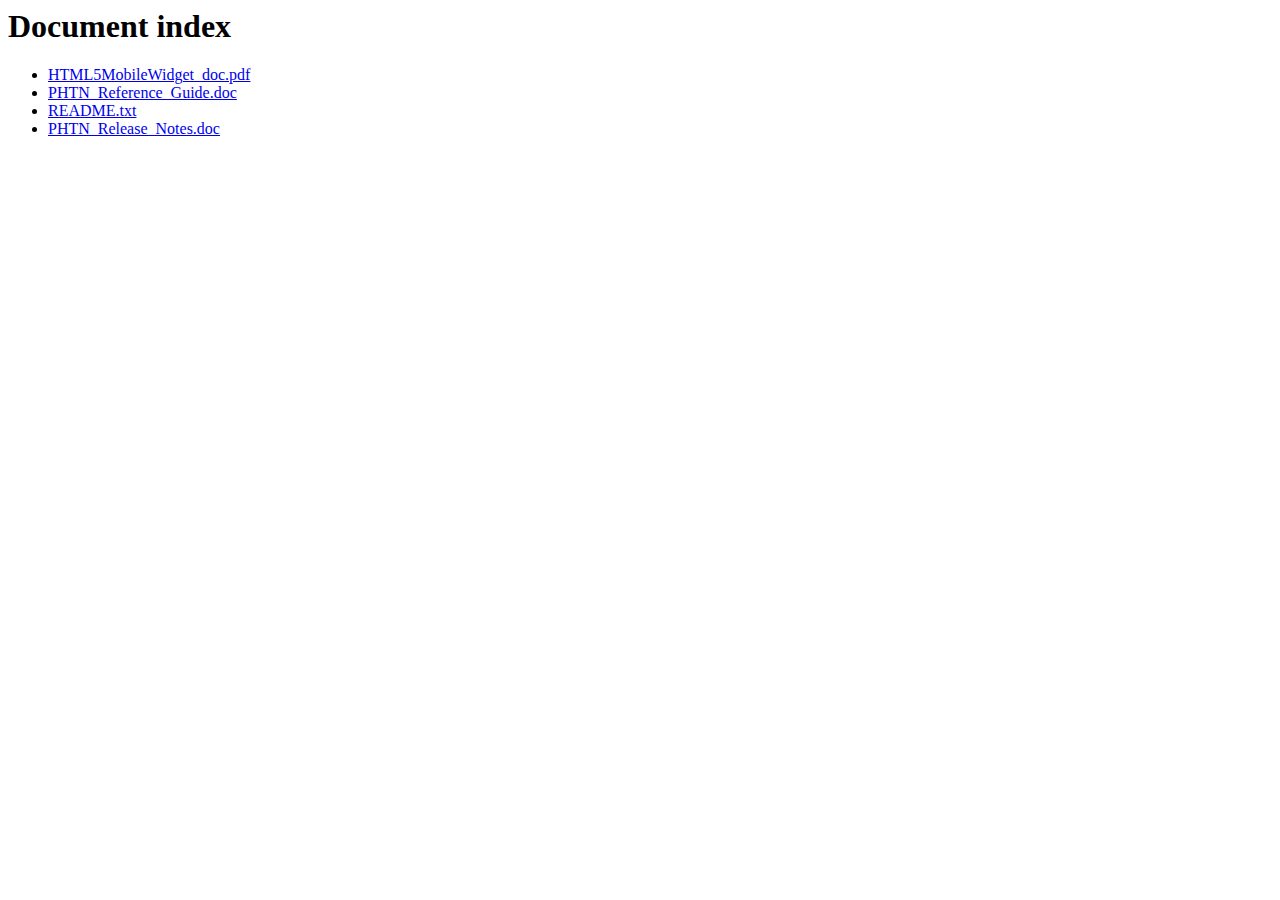
<file: docs/index.html>
<html><body><h1>Document index</h1><ul><li><a href="./HTML5MobileWidget_doc.pdf">HTML5MobileWidget_doc.pdf</a></li><li><a href="./PHTN_Reference_Guide.doc">PHTN_Reference_Guide.doc</a></li><li><a href="./README.txt">README.txt</a></li><li><a href="./PHTN_Release_Notes.doc">PHTN_Release_Notes.doc</a></li></ul></body></html>
</file>
